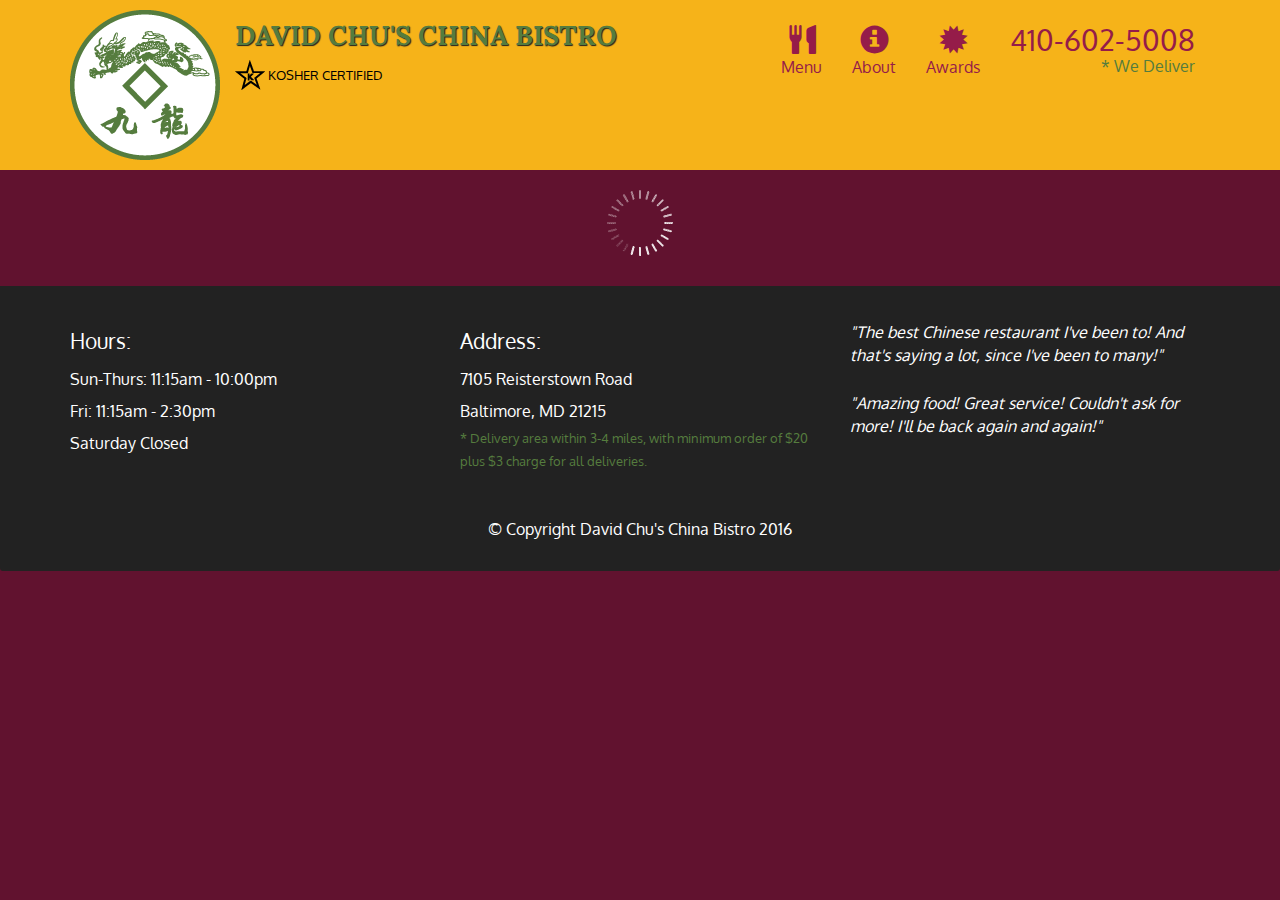
<file: docs/index.html>
<!doctype html>
<html lang="en">
  <head>
    <meta charset="utf-8">
    <meta http-equiv="X-UA-Compatible" content="IE=edge">
    <meta name="viewport" content="width=device-width, initial-scale=1">
    <title>David Chu's China Bistro</title>
    <link rel="stylesheet" href="css/bootstrap.min.css">
    <link rel="stylesheet" href="css/styles.css">
    <link href='https://fonts.googleapis.com/css?family=Oxygen:400,300,700' rel='stylesheet' type='text/css'>
    <link href='https://fonts.googleapis.com/css?family=Lora' rel='stylesheet' type='text/css'>
  </head>
<body>
  <header>
    <nav id="header-nav" class="navbar navbar-default">
      <div class="container">
        <div class="navbar-header">
          <a href="index.html" class="pull-left visible-md visible-lg">
            <div id="logo-img" alt="Logo image"></div>
          </a>

          <div class="navbar-brand">
            <a href="index.html"><h1>David Chu's China Bistro</h1></a>
            <p>
              <img src="images/star-k-logo.png" alt="Kosher certification">
              <span>Kosher Certified</span>
            </p>
          </div>

          <button id="navbarToggle" type="button" class="navbar-toggle collapsed" data-toggle="collapse" data-target="#collapsable-nav" aria-expanded="false">
            <span class="sr-only">Toggle navigation</span>
            <span class="icon-bar"></span>
            <span class="icon-bar"></span>
            <span class="icon-bar"></span>
          </button>
        </div>
        
        <div id="collapsable-nav" class="collapse navbar-collapse">
           <ul id="nav-list" class="nav navbar-nav navbar-right">
            <li id="navHomeButton" class="visible-xs active">
              <a href="index.html">
                <span class="glyphicon glyphicon-home"></span> Home</a>
            </li>
            <li id="navMenuButton">
              <a href="#" onclick="$dc.loadMenuCategories();">
                <span class="glyphicon glyphicon-cutlery"></span><br class="hidden-xs"> Menu</a>
            </li>
            <li>
              <a href="#">
                <span class="glyphicon glyphicon-info-sign"></span><br class="hidden-xs"> About</a>
            </li>
            <li>
              <a href="#">
                <span class="glyphicon glyphicon-certificate"></span><br class="hidden-xs"> Awards</a>
            </li>
            <li id="phone" class="hidden-xs">
              <a href="tel:410-602-5008">
                <span>410-602-5008</span></a><div>* We Deliver</div>
            </li>
          </ul><!-- #nav-list -->
        </div><!-- .collapse .navbar-collapse -->
      </div><!-- .container -->
    </nav><!-- #header-nav -->
  </header>

  <div id="call-btn" class="visible-xs">
    <a class="btn" href="tel:410-602-5008">
    <span class="glyphicon glyphicon-earphone"></span>
    410-602-5008
    </a>
  </div>
  <div id="xs-deliver" class="text-center visible-xs">* We Deliver</div>

  <div id="main-content" class="container"></div>

  <footer class="panel-footer">
    <div class="container">
      <div class="row">
        <section id="hours" class="col-sm-4">
          <span>Hours:</span><br>
          Sun-Thurs: 11:15am - 10:00pm<br>
          Fri: 11:15am - 2:30pm<br>
          Saturday Closed
          <hr class="visible-xs">
        </section>
        <section id="address" class="col-sm-4">
          <span>Address:</span><br>
          7105 Reisterstown Road<br>
          Baltimore, MD 21215
          <p>* Delivery area within 3-4 miles, with minimum order of $20 plus $3 charge for all deliveries.</p>
          <hr class="visible-xs">
        </section>
        <section id="testimonials" class="col-sm-4">
          <p>"The best Chinese restaurant I've been to! And that's saying a lot, since I've been to many!"</p>
          <p>"Amazing food! Great service! Couldn't ask for more! I'll be back again and again!"</p>
        </section>
      </div>
      <div class="text-center">&copy; Copyright David Chu's China Bistro 2016</div>
    </div>
  </footer>

  <!-- jQuery (Bootstrap JS plugins depend on it) -->
  <script src="js/jquery-2.1.4.min.js"></script>
  <script src="js/bootstrap.min.js"></script>
  <script src="js/ajax-utils.js"></script>
  <script src="js/script.js"></script>
</body>
</html>
</file>
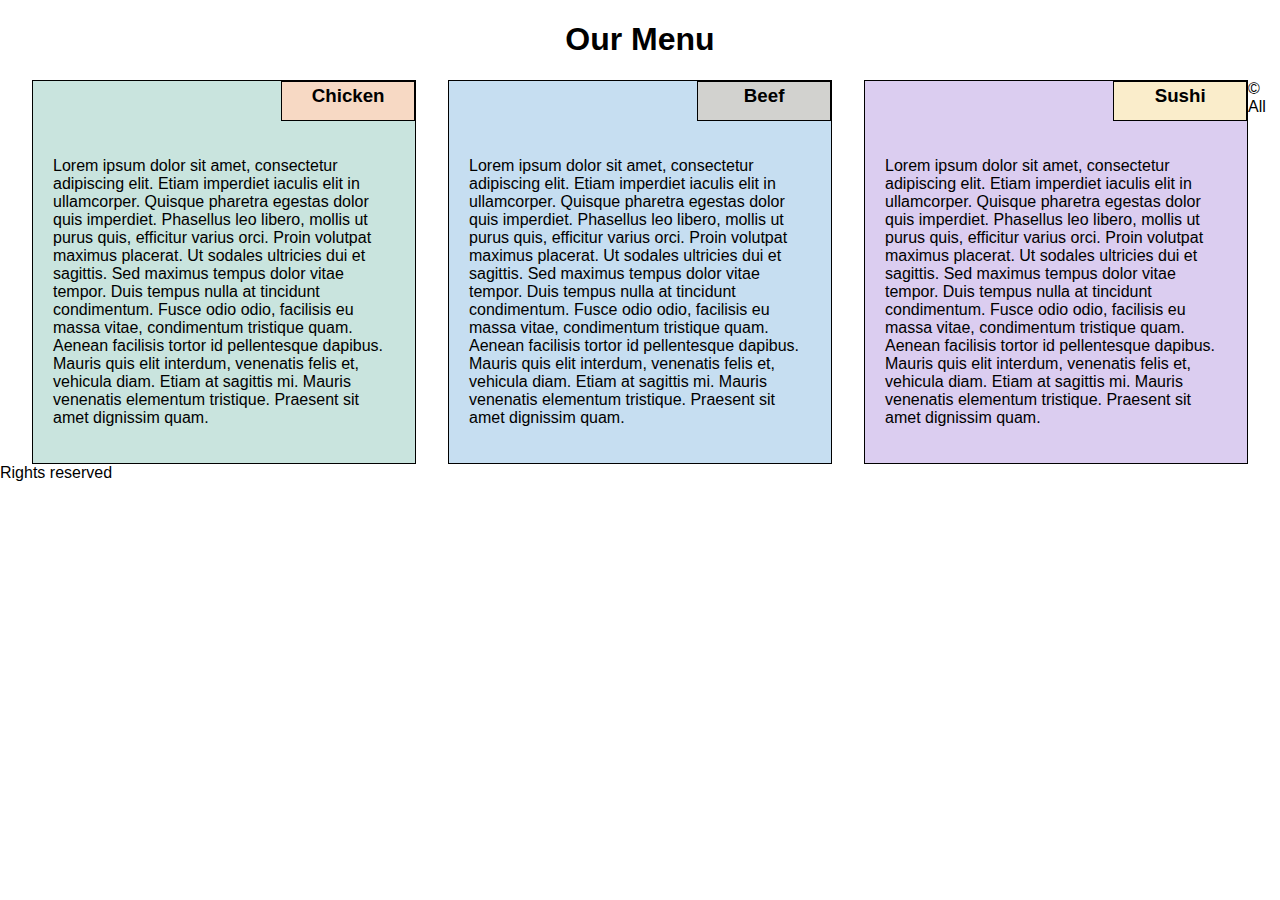
<file: moudle-2-solution/index.html>
<!DOCTYPE html>
<html>
<head>
    <meta charset="utf-8" />
    <meta http-equiv="X-UA-Compatible" content="IE=edge">
    <meta name="viewport" content="width=device-width, initial-scale=1">
    <link rel="stylesheet" type="text/css" media="screen" href="main.css" />
    <title>Moudle2 Solution</title>
</head>
<body>
    <div class="container" >
        <h1>Our Menu</h1>
        <section id="sec1" class="col-lg col-md col-sm">
           <div id="sec-tit1"><h3>Chicken</h3></div>
            <p>Lorem ipsum dolor sit amet, consectetur adipiscing elit. Etiam imperdiet iaculis elit in ullamcorper. 
            Quisque pharetra egestas dolor quis imperdiet. Phasellus leo libero, mollis ut purus quis, efficitur varius orci. 
            Proin volutpat maximus placerat. Ut sodales ultricies dui et sagittis. Sed maximus tempus dolor vitae tempor. 
            Duis tempus nulla at tincidunt condimentum. Fusce odio odio, facilisis eu massa vitae, condimentum tristique quam. 
            Aenean facilisis tortor id pellentesque dapibus. Mauris quis elit interdum, venenatis felis et, vehicula diam. 
            Etiam at sagittis mi. Mauris venenatis elementum tristique. Praesent sit amet dignissim quam.</p>
        </section>
        <section id="sec2" class="col-lg col-md col-sm">
            <div id="sec-tit2"><h3>Beef</h3></div>
            <p>Lorem ipsum dolor sit amet, consectetur adipiscing elit. Etiam imperdiet iaculis elit in ullamcorper. 
            Quisque pharetra egestas dolor quis imperdiet. Phasellus leo libero, mollis ut purus quis, efficitur varius orci. 
            Proin volutpat maximus placerat. Ut sodales ultricies dui et sagittis. Sed maximus tempus dolor vitae tempor. 
            Duis tempus nulla at tincidunt condimentum. Fusce odio odio, facilisis eu massa vitae, condimentum tristique quam. 
            Aenean facilisis tortor id pellentesque dapibus. Mauris quis elit interdum, venenatis felis et, vehicula diam. 
            Etiam at sagittis mi. Mauris venenatis elementum tristique. Praesent sit amet dignissim quam.</p>
        </section>
        <section id="sec3" class="col-lg col-md col-sm" >
            <div id="sec-tit3" ><h3>Sushi</h3></div>
            <p>Lorem ipsum dolor sit amet, consectetur adipiscing elit. Etiam imperdiet iaculis elit in ullamcorper. 
            Quisque pharetra egestas dolor quis imperdiet. Phasellus leo libero, mollis ut purus quis, efficitur varius orci. 
            Proin volutpat maximus placerat. Ut sodales ultricies dui et sagittis. Sed maximus tempus dolor vitae tempor. 
            Duis tempus nulla at tincidunt condimentum. Fusce odio odio, facilisis eu massa vitae, condimentum tristique quam. 
            Aenean facilisis tortor id pellentesque dapibus. Mauris quis elit interdum, venenatis felis et, vehicula diam. 
            Etiam at sagittis mi. Mauris venenatis elementum tristique. Praesent sit amet dignissim quam.</p>
        </section>
        
        <footer>
            <div id="footer">&copy; All Rights reserved</div>
        </footer>

    </div>
    
</body>
</html>
</file>
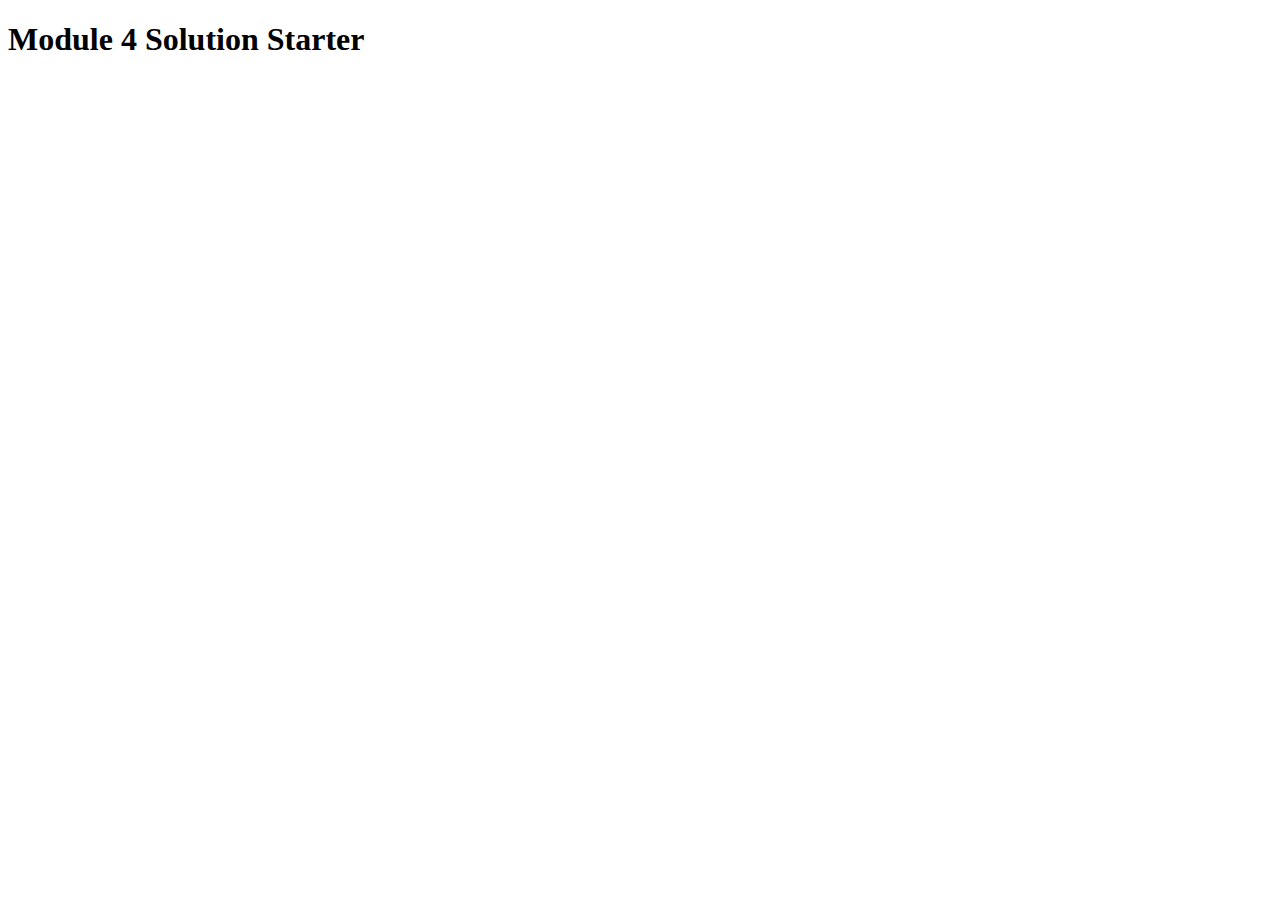
<file: moudle-4-solution/index.html>
<!DOCTYPE html>
<html>
<head>
  <meta charset="utf-8">
  <title>Module 4 Solution Starter</title>
  <script>
    var names = []; // DO NOT REMOVE
  </script>
  <script src="SpeakHello.js"></script>
  <script src="SpeakGoodBye.js"></script>
  <script src="script.js"></script>
</head>
<body>
  <h1>Module 4 Solution Starter</h1>
</body>
</html>
</file>
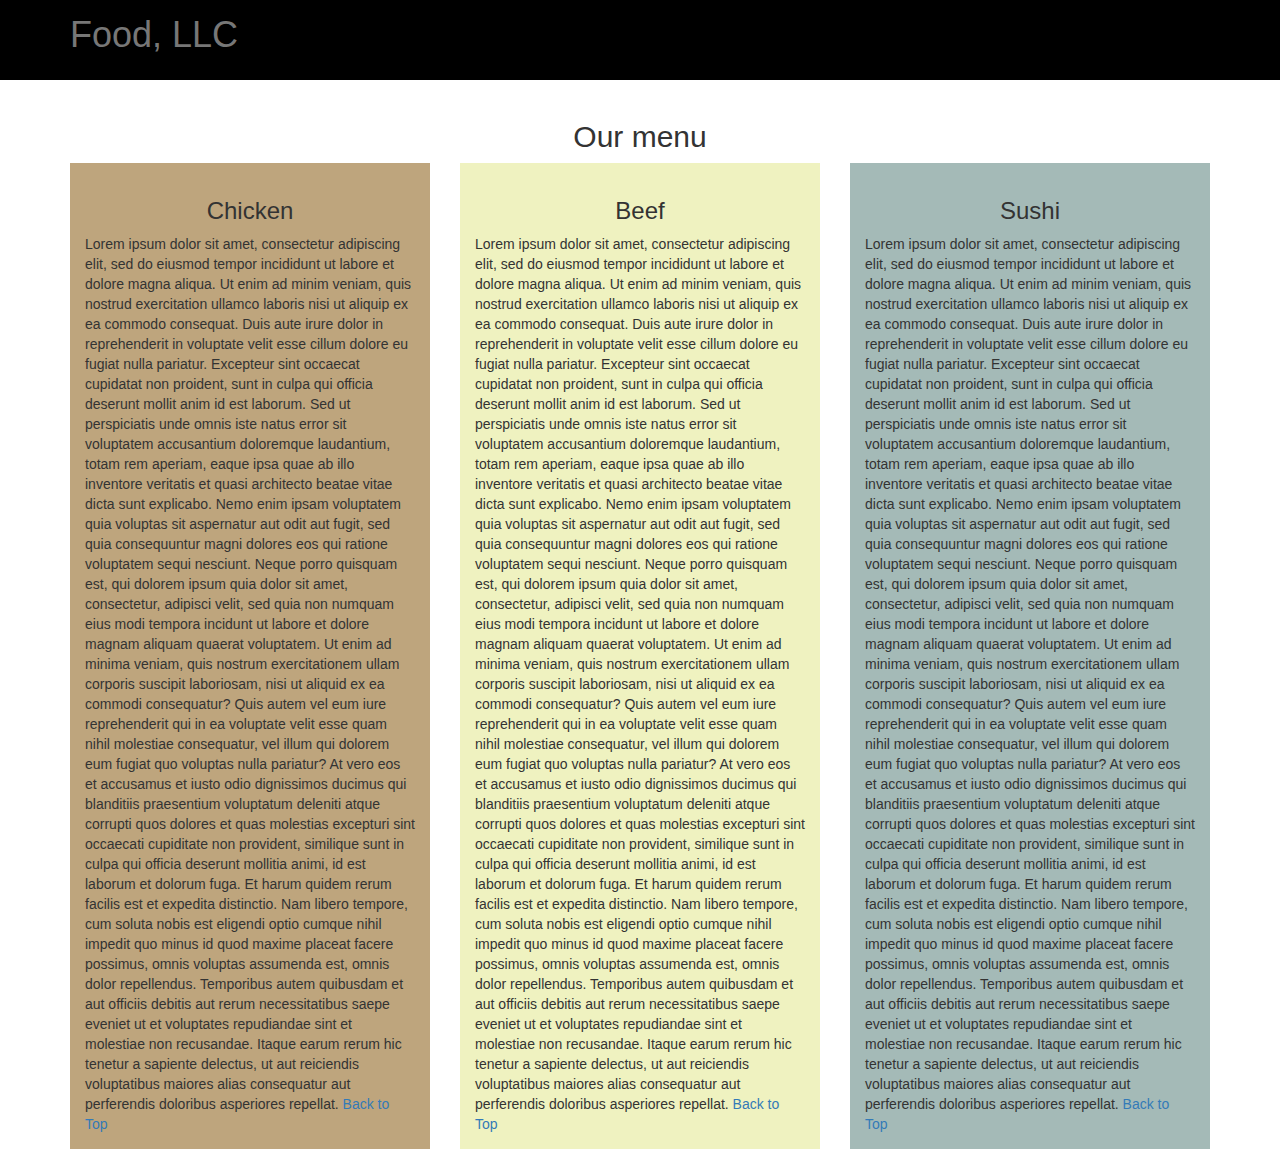
<file: moudle-3-solution/index1.html>
<!DOCTYPE html>
<html>
<head>
    <meta charset="utf-8" />
    <meta http-equiv="X-UA-Compatible" content="IE=edge">
    <title>Page Title</title>
    <meta name="viewport" content="width=device-width, initial-scale=1">
    <link rel="stylesheet" type="text/css" href="css/bootstrap.min.css">
    <link rel="stylesheet" type="text/css" media="screen" href="css/styles.css">
    
</head>
<body>
<header>
        <nav id="header-nav" class="navbar navbar-default">
                <div class="container">
                  <div class="navbar-header">
                    <a class="navbar-brand pull-left" href="index1.html"><h1>Food, LLC</h1></a>

                     <button type="button" id="btn1" class="navbar-toggle collapsed" data-toggle="collapse" data-target="#collapsing-nav" aria-expanded="false">
        					<span class="sr-only">Toggle navigation</span>
        					<span id="bar1" class="icon-bar"></span>
       						<span id="bar2" class="icon-bar"></span>
        					<span id="bar3" class="icon-bar"></span>
      				</button>
                  </div>

                  <div id="collapsing-nav" class="collapse navbar-collapse">
                  	<ul id="nav-list" class="nav navbar-nav">
                  		<li class="visible-xs">
                  			<a href="#chicken"><span>Chicken</span></a>
                  		</li>
                  		<li class="visible-xs">
                  			<a href="#beef"><span>Beef</span></a>
                  		</li>
                  		<li class="visible-xs">
                  			<a href="#sushi"><span>Sushi</span></a>
                  		</li>
                  	</ul>
                  </div>
                  </div>
                  </nav>
</header>

<div class="container">
	<div class="row">
		<h2 id="top" class="text-center">Our menu</h2>
		<div class="col-md-4 col-sm-6 col-xs-12">
			<section id="section-chicken">
				<h3 id="chicken"class="text-center">Chicken</h3>
				Lorem ipsum dolor sit amet, consectetur adipiscing elit, sed do eiusmod tempor incididunt ut labore et dolore magna aliqua. Ut enim ad minim veniam, quis nostrud exercitation ullamco laboris nisi ut aliquip ex ea commodo consequat. Duis aute irure dolor in reprehenderit in voluptate velit esse cillum dolore eu fugiat nulla pariatur. Excepteur sint occaecat cupidatat non proident, sunt in culpa qui officia deserunt mollit anim id est laborum.
				Sed ut perspiciatis unde omnis iste natus error sit voluptatem accusantium doloremque laudantium, totam rem aperiam, eaque ipsa quae ab illo inventore veritatis et quasi architecto beatae vitae dicta sunt explicabo. Nemo enim ipsam voluptatem quia voluptas sit aspernatur aut odit aut fugit, sed quia consequuntur magni dolores eos qui ratione voluptatem sequi nesciunt. Neque porro quisquam est, qui dolorem ipsum quia dolor sit amet, consectetur, adipisci velit, sed quia non numquam eius modi tempora incidunt ut labore et dolore magnam aliquam quaerat voluptatem. Ut enim ad minima veniam, quis nostrum exercitationem ullam corporis suscipit laboriosam, nisi ut aliquid ex ea commodi consequatur? Quis autem vel eum iure reprehenderit qui in ea voluptate velit esse quam nihil molestiae consequatur, vel illum qui dolorem eum fugiat quo voluptas nulla pariatur?
				At vero eos et accusamus et iusto odio dignissimos ducimus qui blanditiis praesentium voluptatum deleniti atque corrupti quos dolores et quas molestias excepturi sint occaecati cupiditate non provident, similique sunt in culpa qui officia deserunt mollitia animi, id est laborum et dolorum fuga. Et harum quidem rerum facilis est et expedita distinctio. Nam libero tempore, cum soluta nobis est eligendi optio cumque nihil impedit quo minus id quod maxime placeat facere possimus, omnis voluptas assumenda est, omnis dolor repellendus. Temporibus autem quibusdam et aut officiis debitis aut rerum necessitatibus saepe eveniet ut et voluptates repudiandae sint et molestiae non recusandae. Itaque earum rerum hic tenetur a sapiente delectus, ut aut reiciendis voluptatibus maiores alias consequatur aut perferendis doloribus asperiores repellat.
				<a href="#top"><span>Back to Top</span></a>
			</section>
		</div>
		<div class="col-md-4 col-sm-6 col-xs-12">
			<section id="section-beef">
				<h3 id="beef" class="text-center">Beef</h3>
				Lorem ipsum dolor sit amet, consectetur adipiscing elit, sed do eiusmod tempor incididunt ut labore et dolore magna aliqua. Ut enim ad minim veniam, quis nostrud exercitation ullamco laboris nisi ut aliquip ex ea commodo consequat. Duis aute irure dolor in reprehenderit in voluptate velit esse cillum dolore eu fugiat nulla pariatur. Excepteur sint occaecat cupidatat non proident, sunt in culpa qui officia deserunt mollit anim id est laborum.
				Sed ut perspiciatis unde omnis iste natus error sit voluptatem accusantium doloremque laudantium, totam rem aperiam, eaque ipsa quae ab illo inventore veritatis et quasi architecto beatae vitae dicta sunt explicabo. Nemo enim ipsam voluptatem quia voluptas sit aspernatur aut odit aut fugit, sed quia consequuntur magni dolores eos qui ratione voluptatem sequi nesciunt. Neque porro quisquam est, qui dolorem ipsum quia dolor sit amet, consectetur, adipisci velit, sed quia non numquam eius modi tempora incidunt ut labore et dolore magnam aliquam quaerat voluptatem. Ut enim ad minima veniam, quis nostrum exercitationem ullam corporis suscipit laboriosam, nisi ut aliquid ex ea commodi consequatur? Quis autem vel eum iure reprehenderit qui in ea voluptate velit esse quam nihil molestiae consequatur, vel illum qui dolorem eum fugiat quo voluptas nulla pariatur?
				At vero eos et accusamus et iusto odio dignissimos ducimus qui blanditiis praesentium voluptatum deleniti atque corrupti quos dolores et quas molestias excepturi sint occaecati cupiditate non provident, similique sunt in culpa qui officia deserunt mollitia animi, id est laborum et dolorum fuga. Et harum quidem rerum facilis est et expedita distinctio. Nam libero tempore, cum soluta nobis est eligendi optio cumque nihil impedit quo minus id quod maxime placeat facere possimus, omnis voluptas assumenda est, omnis dolor repellendus. Temporibus autem quibusdam et aut officiis debitis aut rerum necessitatibus saepe eveniet ut et voluptates repudiandae sint et molestiae non recusandae. Itaque earum rerum hic tenetur a sapiente delectus, ut aut reiciendis voluptatibus maiores alias consequatur aut perferendis doloribus asperiores repellat.
				<a href="#top"><span>Back to Top</span></a>
			</section>
		</div>
		<div class="col-md-4 col-sm-12 col-xs-12">
			<section id="section-Sushi">
				<h3 id="sushi" class="text-center">Sushi</h3>
				Lorem ipsum dolor sit amet, consectetur adipiscing elit, sed do eiusmod tempor incididunt ut labore et dolore magna aliqua. Ut enim ad minim veniam, quis nostrud exercitation ullamco laboris nisi ut aliquip ex ea commodo consequat. Duis aute irure dolor in reprehenderit in voluptate velit esse cillum dolore eu fugiat nulla pariatur. Excepteur sint occaecat cupidatat non proident, sunt in culpa qui officia deserunt mollit anim id est laborum.
				Sed ut perspiciatis unde omnis iste natus error sit voluptatem accusantium doloremque laudantium, totam rem aperiam, eaque ipsa quae ab illo inventore veritatis et quasi architecto beatae vitae dicta sunt explicabo. Nemo enim ipsam voluptatem quia voluptas sit aspernatur aut odit aut fugit, sed quia consequuntur magni dolores eos qui ratione voluptatem sequi nesciunt. Neque porro quisquam est, qui dolorem ipsum quia dolor sit amet, consectetur, adipisci velit, sed quia non numquam eius modi tempora incidunt ut labore et dolore magnam aliquam quaerat voluptatem. Ut enim ad minima veniam, quis nostrum exercitationem ullam corporis suscipit laboriosam, nisi ut aliquid ex ea commodi consequatur? Quis autem vel eum iure reprehenderit qui in ea voluptate velit esse quam nihil molestiae consequatur, vel illum qui dolorem eum fugiat quo voluptas nulla pariatur?
				At vero eos et accusamus et iusto odio dignissimos ducimus qui blanditiis praesentium voluptatum deleniti atque corrupti quos dolores et quas molestias excepturi sint occaecati cupiditate non provident, similique sunt in culpa qui officia deserunt mollitia animi, id est laborum et dolorum fuga. Et harum quidem rerum facilis est et expedita distinctio. Nam libero tempore, cum soluta nobis est eligendi optio cumque nihil impedit quo minus id quod maxime placeat facere possimus, omnis voluptas assumenda est, omnis dolor repellendus. Temporibus autem quibusdam et aut officiis debitis aut rerum necessitatibus saepe eveniet ut et voluptates repudiandae sint et molestiae non recusandae. Itaque earum rerum hic tenetur a sapiente delectus, ut aut reiciendis voluptatibus maiores alias consequatur aut perferendis doloribus asperiores repellat.
				<a href="#top"><span>Back to Top</span></a>
			</section>
		</div>
	</div>
	
</div>
    <script src="js/jquery-3.5.1.min.js"></script>
    <script src="js/bootstrap.min.js"></script>
</body>
</html>
</file>
<file: docs/css/styles.css>
body {
  font-size: 16px;
  color: #fff;
  background-color: #61122f;
  font-family: 'Oxygen', sans-serif;
}

/** HEADER **/
#header-nav {
  background-color: #f6b319;
  border-radius: 0;
  border: 0;
}

#logo-img {
  background: url('../images/restaurant-logo_large.png') no-repeat;
  width: 150px;
  height: 150px;
  margin: 10px 15px 10px 0;
}

.navbar-brand {
  padding-top: 25px;
}
.navbar-brand h1 { /* Restaurant name */
  font-family: 'Lora', serif;
  color: #557c3e;
  font-size: 1.5em;
  text-transform: uppercase;
  font-weight: bold;
  text-shadow: 1px 1px 1px #222;
  margin-top: 0;
  margin-bottom: 0;
  line-height: .75;
}
.navbar-brand a:hover, .navbar-brand a:focus {
  text-decoration: none;
}
.navbar-brand p { /* Kosher cert */
  color: #000;
  text-transform: uppercase;
  font-size: .7em;
  margin-top: 15px;
}
.navbar-brand p span { /* Star-K */
  vertical-align: middle;
}

#nav-list {
  margin-top: 10px;
}
#nav-list a {
  color: #951C49;
  text-align: center;
}
#nav-list a:hover {
  background: #E7E7E7;
}
#nav-list a span {
  font-size: 1.8em;
}

#phone {
  margin-top: 5px;
}
#phone a { /* Phone number */
  text-align: right;
  padding-bottom: 0;
}
#phone div { /* We Deliver */
  color: #557c3e;
  text-align: right;
  padding-right: 15px;
}

.navbar-header button.navbar-toggle, .navbar-header .icon-bar {
  border: 1px solid #61122f;
}
.navbar-header button.navbar-toggle {
  clear: both;
  margin-top: -30px;
}
/* END HEADER */

/* FOOTER */
.panel-footer {
  margin-top: 30px;
  padding-top: 35px;
  padding-bottom: 30px;
  background-color: #222;
  border-top: 0;
}
.panel-footer div.row {
  margin-bottom: 35px;
}
#hours, #address {
  line-height: 2;
}
#hours > span, #address > span {
  font-size: 1.3em;
}
#address p {
  color: #557c3e;
  font-size: .8em;
  line-height: 1.8;
}
#testimonials {
  font-style: italic;
}
#testimonials p:nth-child(2) {
  margin-top: 25px;
}
/* END FOOTER */



/* HOME PAGE */
.container .jumbotron {
  box-shadow: 0 0 50px #3F0C1F;
  border: 2px solid #3F0C1F;
}

#menu-tile, #specials-tile, #map-tile {
  height: 250px;
  width: 100%;
  margin-bottom: 15px;
  position: relative;
  border: 2px solid #3F0C1F;
  overflow: hidden;
}
#menu-tile:hover, #specials-tile:hover, #map-tile:hover {
  box-shadow: 0 1px 5px 1px #cccccc;
}
#menu-tile {
  background: url('../images/menu-tile.jpg') no-repeat;
  background-position: center;
}
#specials-tile {
  background: url('../images/specials-tile.jpg') no-repeat;
  background-position: center;
}
#menu-tile span, #specials-tile span, #map-tile span {
  position: absolute;
  bottom: 0;
  right: 0;
  width: 100%;
  text-align: center;
  font-size: 1.6em;
  text-transform: uppercase;
  background-color: #000;
  color: #fff;
  opacity: .8;
}
/* END HOME PAGE */

/* MENU CATEGORIES PAGE */
.category-tile { 
  position: relative;
  border: 2px solid #3F0C1F;
  overflow: hidden;
  width: 200px;
  height: 200px;
  margin: 0 auto 15px;
}
.category-tile span {
  position: absolute;
  bottom: 0;
  right: 0;
  width: 100%;
  text-align: center;
  font-size: 1.2em;
  text-transform: uppercase;
  background-color: #000;
  color: #fff;
  opacity: .8;
}
.category-tile:hover {
  box-shadow: 0 1px 5px 1px #cccccc;
}

#menu-categories-title + div {
  margin-bottom: 50px;
}
/* END MENU CATEGORIES PAGE */

/* SINGLE CATEGORY PAGE */
.menu-item-tile {
  margin-bottom: 25px;
}
.menu-item-tile hr {
  width: 80%;
}
.menu-item-tile .menu-item-price {
  font-size: 1.1em;
  text-align: right;
  margin-top: -15px;
  margin-right: -15px;
}
.menu-item-tile .menu-item-price span {
  font-size: .6em;
}
.menu-item-photo {
  position: relative;
  border: 2px solid #3F0C1F; 
  overflow: hidden;
  padding: 0;
  margin-right: -15px;
  margin-left: auto;
  margin-bottom: 20px;
  max-width: 250px;
}
.menu-item-photo div {
  position: absolute;
  bottom: 0;
  right: 0;
  width: 80px;
  background-color: #557c3e;
  text-align: center;
}
.menu-item-description {
  padding-right: 30px;
}
h3.menu-item-title {
  margin: 0 0 10px;
}
.menu-item-details {
  font-size: .9em;
  font-style: italic;
}
/* END SINGLE CATEGORY PAGE */


/********** Large devices only **********/
@media (min-width: 1200px) {
  .container .jumbotron {
    background: url('../images/jumbotron_1200.jpg') no-repeat;
    height: 675px;
  }
}

/********** Medium devices only **********/
@media (min-width: 992px) and (max-width: 1199px) {
  /* Header */
  #logo-img {
    background: url('../images/restaurant-logo_medium.png') no-repeat;
    width: 100px;
    height: 100px;
    margin: 5px 5px 5px 0;
  }
  /* End Header */

  /* Home Page */
  .container .jumbotron {
    background: url('../images/jumbotron_992.jpg') no-repeat;
    height: 558px;
  }
  /* End Home Page */
}

/********** Small devices only **********/
@media (min-width: 768px) and (max-width: 991px) {
  /* Home Page */
  .container .jumbotron {
    background: url('../images/jumbotron_768.jpg') no-repeat;
    height: 432px;
  }
  /* End Home Page */
}

/********** Extra small devices only **********/
@media (max-width: 767px) {
  /* Header */
  .navbar-brand {
    padding-top: 10px;
    height: 80px;
  }
  .navbar-brand h1 { /* Restaurant name */
    padding-top: 10px;
    font-size: 5vw; /* 1vw = 1% of viewport width */
  }
  .navbar-brand p { /* Kosher cert */
    font-size: .6em;
    margin-top: 12px;
  }
  .navbar-brand p img { /* Star-K */
    height: 20px;
  }

  #collapsable-nav a { /* Collapsed nav menu text */
    font-size: 1.2em;
  }
  #collapsable-nav a span { /* Collapsed nav menu glyph */
    font-size: 1em;
    margin-right: 5px;
  }

  #call-btn > a {
    font-size: 1.5em;
    display: block;
    margin: 0 20px;
    padding: 10px;
    border: 2px solid #fff;
    background-color: #f6b319;
    color: #951c49;
  }
  #xs-deliver {
    margin-top: 5px;
    font-size: .7em;
    letter-spacing: .1em;
    text-transform: uppercase;
  }
  /* End Header */

  /* Footer */
  .panel-footer section {
    margin-bottom: 30px;
    text-align: center;
  }
  .panel-footer section:nth-child(3) {
    margin-bottom: 0; /* margin already exists on the whole row */
  }
  .panel-footer section hr {
    width: 50%;
  }
  /* End Footer */

  /* Home Page */
  .container .jumbotron {
    margin-top: 30px;
    padding: 0;
  }
  #menu-tile, #specials-tile {
    width: 360px;
    margin: 0 auto 15px;
  }

  .menu-item-photo {
    margin-right: auto;
  }
  .menu-item-tile .menu-item-price {
    text-align: center;
  }
  .menu-item-description {
    text-align: center;;
  }
}


/********** Super extra small devices Only :-) (e.g., iPhone 4) **********/
@media (max-width: 479px) {
  /* Header */
  .navbar-brand h1 { /* Restaurant name */
    padding-top: 5px;
    font-size: 6vw;
  }
  /* End Header */
  
  /* Home page */
  #menu-tile, #specials-tile {
    width: 280px;
    margin: 0 auto 15px;
  }

  .col-xxs-12 {
    position: relative;
    min-height: 1px;
    padding-right: 15px;
    padding-left: 15px;
    float: left;
    width: 100%;
  }
}
</file>
<file: moudle-2-solution/main.css>
* {
   font-family: "Lucida Sans Unicode", "Lucida Grande", sans-serif;
   box-sizing: border-box;
}
body{
    padding: 0px;
    margin: 0px;
}
.col-lg, .col-md, .col-sm{
    border: 1px solid black;
        float: left;
        position: relative;
}
h1{
    text-align: center;
}
#sec-tit1{
    width:35%;
    height:40px;
    border: 1px solid black;
    position: relative;
    left: 65%;
    background-color: #F7D9C4;
}
#sec-tit2{
    width:35%;
    height:40px;
    border: 1px solid black;
    position: relative;
    left: 65%;
    background-color: #D2D2CF;
}
#sec-tit3{
    width:35%;
    height:40px;
    border: 1px solid black;
    position: relative;
    left: 65%;
    background-color: #FAEDCB;
}
h3{
    text-align: center;
    margin-top: 3px;

}
#sec1{
    background-color: #C9E4DE; 
}
#sec2{
    background-color: #C6DEF1;
}
#sec3{
    background-color: #DBCDF0;
}

p{
    padding: 20px;
}
.container {
            width: 100%;
}

@media (min-width: 992px){
    .col-lg{
        width: 30%;
        margin-left: 2.5%
        
    }
}

@media (min-width: 768px) and (max-width: 991px){
    .col-md{
        width: 45%;
        margin-left:3%;
    }
    #sec3{
        width: 93%;
        margin-top:3%;

    }
}

@media (max-width: 767px){
    .col-sm{
        width: 90%;
        margin-bottom:5%;
        margin-left: 5%;
        margin-right: 5%;
    }
}
</file>
<file: moudle-3-solution/css/styles.css>
.navbar{
	min-height: 80px;
}
.navbar-brand{
	margin-top: -20px;
}

#header-nav{
    border-radius: 0;
    border: 0;
    background-color: black;

}

.navbar-header button.navbar-toggle{
	border: 1px solid #a52422;
}

.navbar-header #bar1{
	border: 1px solid;
	color:#bea57d;
}

.navbar-header #bar2{
	border: 1px solid;
	color:#eff2c0;
}

.navbar-header #bar3{
	border: 1px solid;
	color: #a4bab7;
}

@media (max-width: 767px){
#collapsing-nav{
	background-color: #a52422;
}
#btn1:hover{
	background-color: #a52422;
	}
}

#nav-list{
	text-align: center;
	color: black;
}

#nav-list a{
	color: black;
}

#nav-list a:hover{
	color: #a4bab7;
}

 button.navbar-toggle{
	margin-top: 23px;
}
#section-chicken{
	background-color:#bea57d;
	padding: 15px;
	margin-bottom: 20px;
}
#section-beef{
	background-color:#eff2c0;
	padding: 15px;
	margin-bottom: 20px;
}
#section-Sushi{
	background-color:#a4bab7;
	padding: 15px;
	margin-bottom: 20px;
}
</file>
